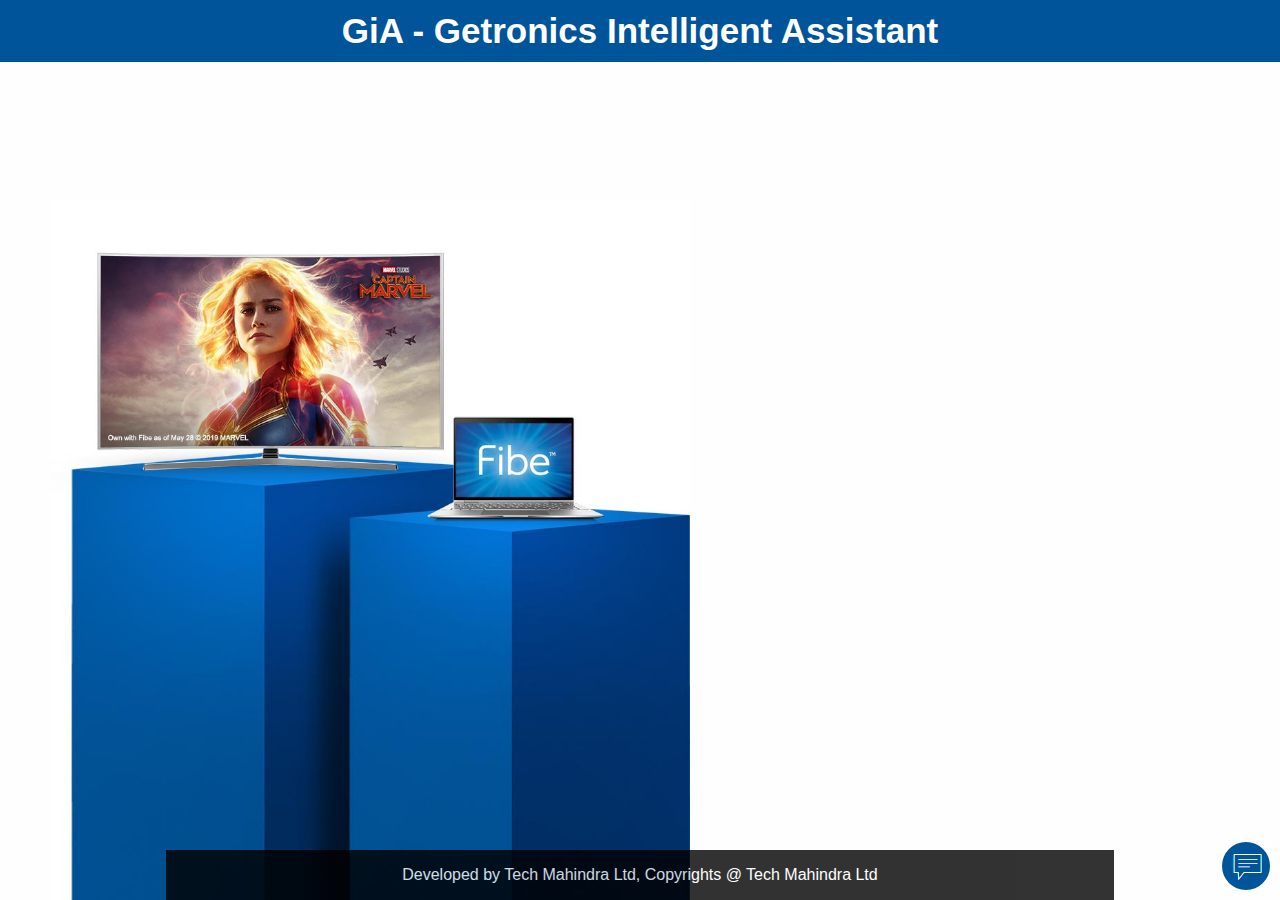
<file: Index.html>
﻿    <!DOCTYPE html>
    <html>
    <head>
         <meta charset="utf-8"/>
        <link href="https://cdn.botframework.com/botframework-webchat/latest/botchat.css" rel="stylesheet" />
        <!--HManjunath-->
    <link href='https://fonts.googleapis.com/css?family=Open+Sans:400,300,700' rel='stylesheet' type='text/css'>
    <link href="css/mssfbotstyle.css" rel="stylesheet" type="text/css">
    <link href="css/custom.css" rel="stylesheet" type="text/css">
    </head>
    <body background="images/img-banner_CaptainMarvel_en.jpg" style="background-size: 50%; background-repeat: no-repeat; background-position: 50px 200px">
    <header>
        <h4>GiA - Getronics Intelligent Assistant</h4>
    </header>
    <div class="sfbot-container" id="div-sfbot-container">
        <div>
		<img class="iconLiveChat" src="images/liveChat.png" alt="Live Chat" title="Live Chat" id="sfbot_logo" >
		<!-- <img src="images/RedRobot.gif" style="border: 3px solid #A95262;border-radius: 10px;padding:5px;opacity: 0.7;
  filter: alpha(opacity=70); /* For IE8 and earlier */" alt="SF Bot" id="sfbot_logo"> -->
		</div>


        <div class="sfbotframe" id="div_sfbot_frame" style="z-index: 20;">

        <div style="z-index:20"><img src="images/close-window.png" height="25" width="25" alt="Close" id="close_icon"></div>
        <div class="sfbotiframe" style="display: grid; grid-template-rows: 100px">

            <div id="bot" style="margin-top:50px"></div></div>

        </div>
    </div>
    <footer>
        <p>Developed by Tech Mahindra Ltd, Copyrights @ Tech Mahindra Ltd</p>
    </footer>
        <script src="https://cdn.botframework.com/botframework-webchat/latest/botchat.js"></script>
        <script src="https://cdn.botframework.com/botframework-webchat/latest/webchat.js"></script>
        <script>
          BotChat.App({
            directLine: { secret: 'L47O7B5FMmo.zMQLJkQJ8CMF0J_FrYJlKfQPeMWN2P-YG9japIwrJ2I' },
            user: { id: '70001', name:'Cheng Wei' },
            bot: { id: '70001' },
            resize: 'detect',
               botAvatarInitials: 'GIA Bot',
            userAvatarInitials: 'User'
          }, document.getElementById("bot"));

        </script>

        <script src='scripts/jquery-3.2.1.min.js' type='application/javascript'></script>
        <script src="scripts/sfbotscript.js" type="application/javascript"></script>
    </body>
    </html>
</file>
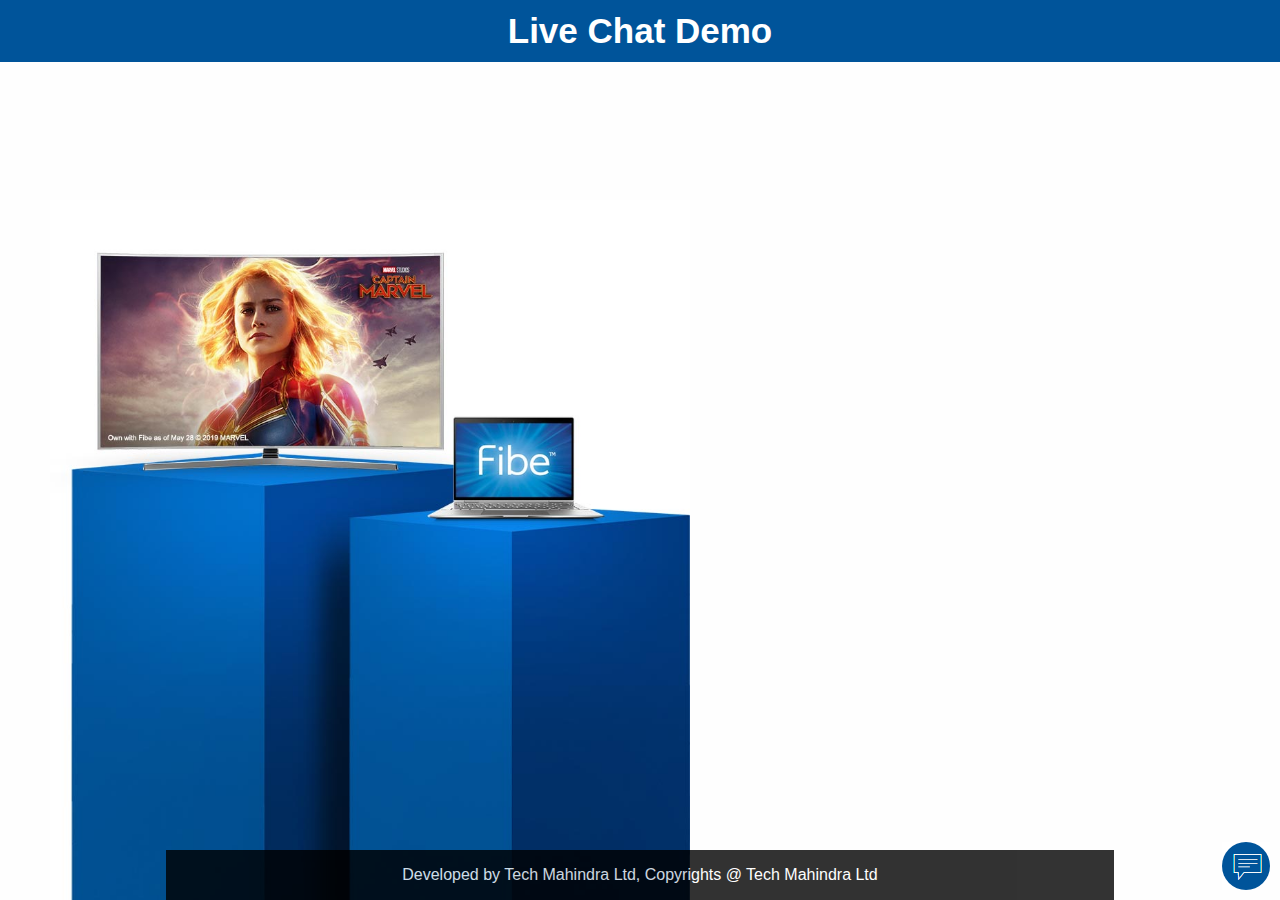
<file: Index - Copy.html>
﻿    <!DOCTYPE html>
    <html>
    <head>
         <meta charset="utf-8"/>
        <link href="https://cdn.botframework.com/botframework-webchat/latest/botchat.css" rel="stylesheet" />
        <!--HManjunath-->
    <link href='https://fonts.googleapis.com/css?family=Open+Sans:400,300,700' rel='stylesheet' type='text/css'>
    <link href="css/mssfbotstyle.css" rel="stylesheet" type="text/css">
    <link href="css/custom.css" rel="stylesheet" type="text/css">
    </head>
    <body background="images/img-banner_CaptainMarvel_en.jpg" style="background-size: 50%; background-repeat: no-repeat; background-position: 50px 200px">
    <header>
        <h4>Live Chat Demo</h4>
    </header>
    <div class="sfbot-container" id="div-sfbot-container">
        <div>
		<img class="iconLiveChat" src="images/liveChat.png" alt="Live Chat" title="Live Chat" id="sfbot_logo" >
		<!-- <img src="images/RedRobot.gif" style="border: 3px solid #A95262;border-radius: 10px;padding:5px;opacity: 0.7;
  filter: alpha(opacity=70); /* For IE8 and earlier */" alt="SF Bot" id="sfbot_logo"> -->
		</div>


        <div class="sfbotframe" id="div_sfbot_frame" style="z-index: 20;">

        <div style="z-index:20"><img src="images/close-window.png" height="25" width="25" alt="Close" id="close_icon"></div>
        <div class="sfbotiframe" style="display: grid; grid-template-rows: 100px">

            <div id="bot" style="margin-top:50px"></div></div>

        </div>
    </div>
    <footer>
        <p>Developed by Tech Mahindra Ltd, Copyrights @ Tech Mahindra Ltd</p>
    </footer>
        <script src="https://cdn.botframework.com/botframework-webchat/latest/botchat.js"></script>
        <script src="https://cdn.botframework.com/botframework-webchat/latest/webchat.js"></script>
        <script>
          BotChat.App({
            directLine: { secret: 'L47O7B5FMmo.zMQLJkQJ8CMF0J_FrYJlKfQPeMWN2P-YG9japIwrJ2I' },
            user: { id: 'User' },
            bot: { id: '70001' },
            resize: 'detect',
               botAvatarInitials: 'GIA Bot',
            userAvatarInitials: 'User'
          }, document.getElementById("bot"));

        </script>

        <script src='scripts/jquery-3.2.1.min.js' type='application/javascript'></script>
        <script src="scripts/sfbotscript.js" type="application/javascript"></script>
    </body>
    </html>
</file>
<file: css/mssfbotstyle.css>
.sfbotiframe {
    border:0;
    border: 1px solid #ccc;
}

.sfbot-container {
	padding-bottom: 100px;
    z-index: 20;
}
.sfbotframe {
    width: 30em;
    height: 35em;
    background-size: cover;
    position: fixed;
    bottom: 0.5em;
    right: 0.5em;
    border-top: solid 1px rgba(255,255,255,.5);
    border-radius: 5px;
    z-index: 20;
}
.sfbotframe-long {
  height: 615px;
}

.sfbotframe-short {
	height: 400px;
	margin-top: 50px;
	box-shadow: 0px 2px 7px rgba(0,0,0,0.1);
}
.sfbotiframe{
	background: white !important;
	height:560px; 
	width:100%;
    z-index: 20;
}
#sfbot_logo{
	position:fixed;
	bottom:10px;
	right:10px;
    cursor :pointer;
}
#close_icon{
	position:fixed;
	bottom: 33.5em;
    right: 15px;
    cursor :pointer;
    z-index: 50;
}
/* Style the footer */
footer {
  background-color: #777;
  
  bottom:0;
    position: absolute;
    width: 88%;
  text-align: center;
  color: white;
  opacity: 0.4;
  filter: alpha(opacity=40); /* For IE8 and earlier */

}
/* Style the header */
header {
  background-color: #666;
  padding: 1px;
  text-align: center;   
  font-size: 35px;
  color: white;
  opacity: 0.7;
  vertical-align: middle;
  filter: alpha(opacity=70); /* For IE8 and earlier */
}

body {
  font-family: Candara, Helvetica, sans-serif;
}
</file>
<file: css/custom.css>
body { margin: 0px; background-color: #fefefe; }

header {background-color: #00549a; opacity: 1; }
h4 { margin: 10px; }

footer {
	background-color: #000;
    left: 13%;
    color: #fff;
	width: 74%;
	opacity: 0.8;
}

body .wc-app, .wc-app button, .wc-app input, .wc-app textarea {
    font-family: "Segoe UI", sans-serif;
    font-size: 14px;
}

.sfbotiframe { border: 0px; border-radius: 0px; overflow: hidden; }

.sfbotframe { border: 4px solid #00549a; width: 22em; height: 25em; border-radius: 0px; overflow: hidden; }

.wc-adaptive-card { width: 215px; }

.wc-header { background: #00549a; font-size: 18px; padding: 8px; }

#close_icon { bottom: 23.6em; }

.wc-message-from-me .wc-message-content { background-color: #00549a; }

.wc-message-from-me svg.wc-message-callout path { fill: #00549a; }

.wc-message-from-bot .wc-message-content {
    border-radius: 0px;
    padding: 0px;
}

.wc-card {
    border: 0px;
}

.wc-message-content {
    border-radius: 0px;
    box-shadow: none;
    padding: 8px;
}

.wc-adaptive-card {
    width: 100%;
}

.wc-card button {
    background-color: transparent;
    color: #00549a;
    min-height: 32px;
    width: 100%;
    padding: 0 0 0 30px;
    border: 0px;
    text-align: left;
    text-decoration: none;
    background: url(../images/guideBtn.png) no-repeat 0 6px;
}

.wc-card button:hover, .wc-card button:focus, .wc-card button:active {
    text-decoration: underline;
	background-color: transparent;
	outline: none;
	border: 0px;
    color: #00549a;
}

.wc-app ::-webkit-scrollbar {
    width: 6px;
}

.ac-image img { max-width: 128px; max-height: 128px; }
</file>
